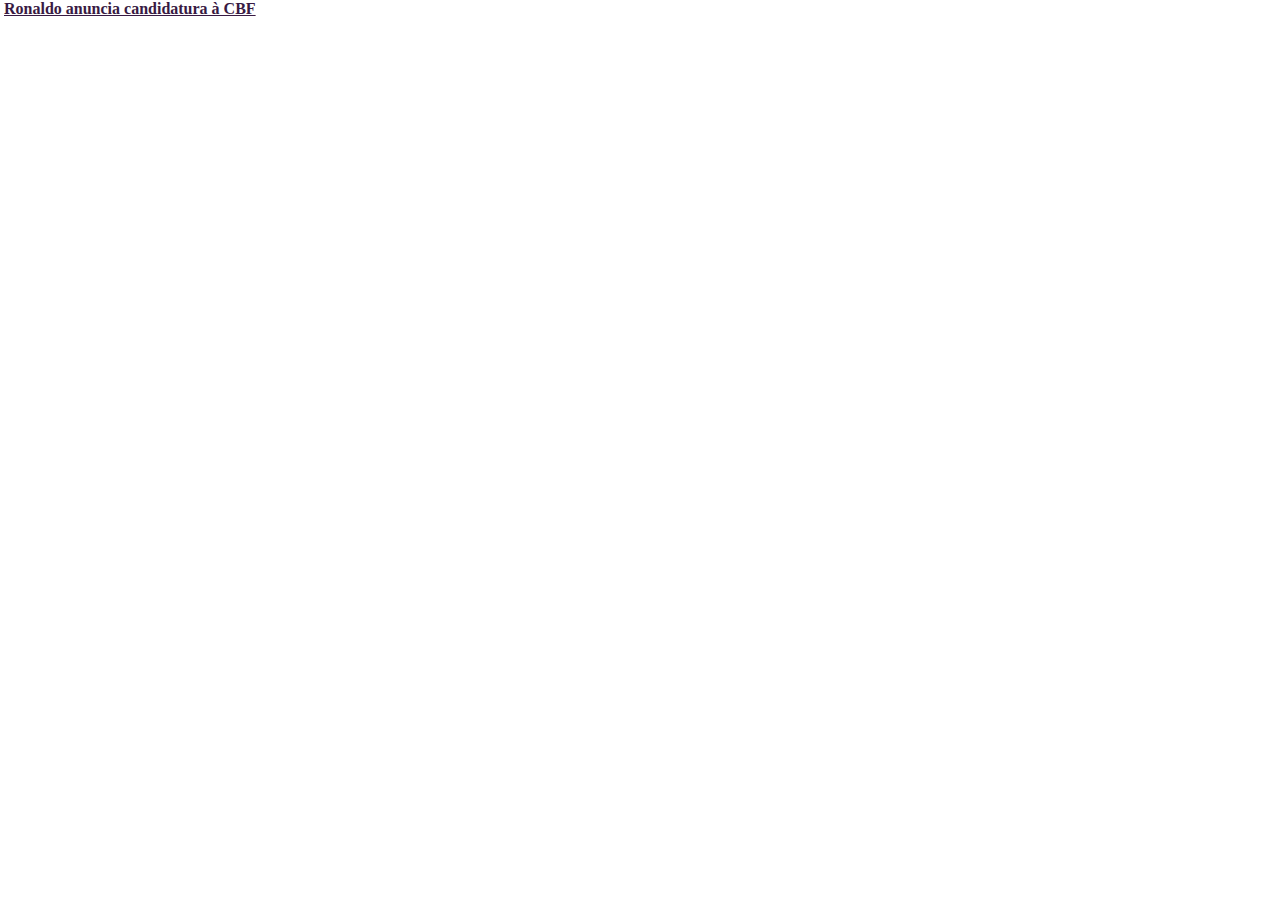
<file: brk.html>
<!DOCTYPE html>
<html lang="pt-br">
<head>
    <meta charset="UTF-8">
    <meta name="viewport" content="width=device-width, initial-scale=1.0">
    <title>RSSN manchete</title>
    <link rel="stylesheet" href="brkstyles.css">
    <style></style>  
</head>
<body>
    <h1 id="header"><a target="_blank" href="https://rssnbrasil.blogspot.com/2024/12/ronaldo-anuncia-candidatura-presidencia.html">Ronaldo anuncia candidatura à CBF</a></h1>        
        <script>
            const params = new URLSearchParams(window.location.search);
            const style = params.get('style');
    
            if (style) {
                document.body.classList.add(style);
            }
        </script></body>
</html>
</file>
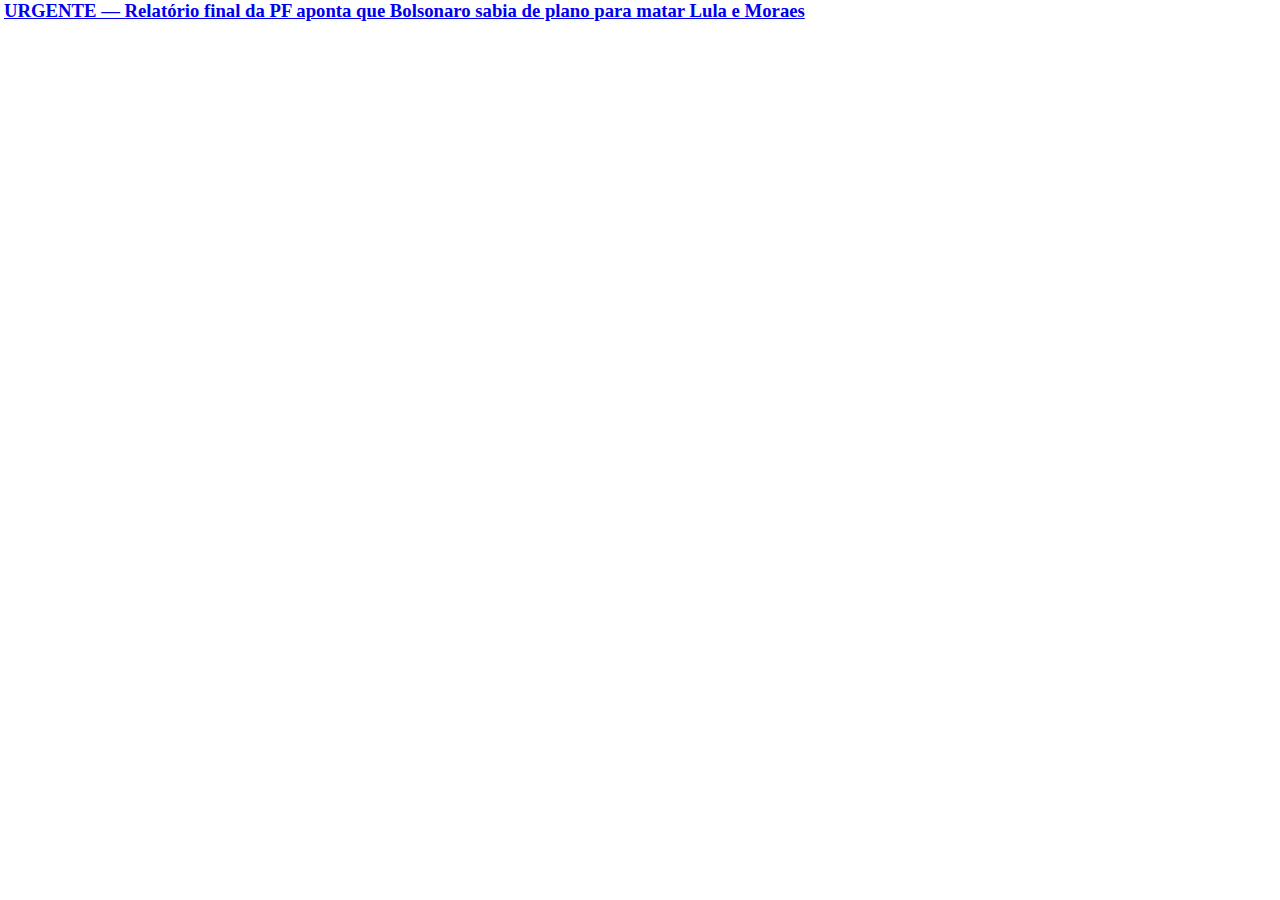
<file: brknews.html>
<!DOCTYPE html>
<html lang="en">
<head>
    <meta charset="UTF-8">
    <meta name="viewport" content="width=device-width, initial-scale=1.0">
    <title>URGENTE — Relatório final da PF aponta que Bolsonaro sabia de plano para matar Lula e Moraes</title>
    <style>body{margin:0;padding:0;}
        h3{margin:0;padding:0;margin-left: 4px;font-weight: bold;}
        </style> 
</head>
<body>
    <h3><a target="_blank" href="https://praiagrande-news.blogspot.com/2024/11/urgente-relatorio-final-da-pf-aponta.html">
        URGENTE — Relatório final da PF aponta que Bolsonaro sabia de plano para matar Lula e Moraes</a></h3>
</body>
</html>
</file>
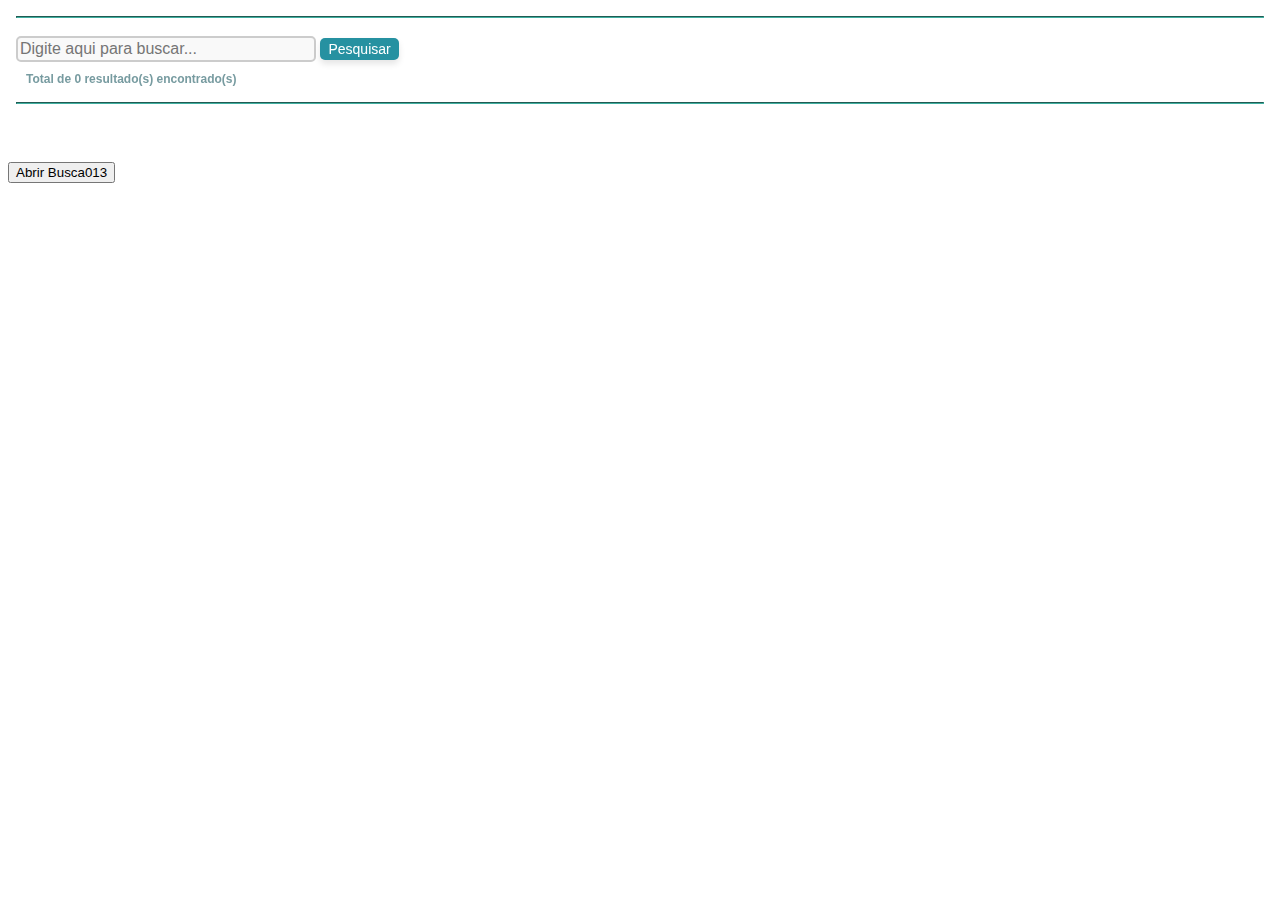
<file: limpo.html>
<!DOCTYPE html>
<html lang="en">
<head>
    <meta charset="UTF-8">
    <meta name="viewport" content="width=device-width, initial-scale=1.0">
    <title>Document</title>
    <style>body {
        font-family: Arial, sans-serif;
    }
    
    #overlay {
        position: fixed;
        top: 0;
        left: 0;
        width: 100%;
        height: 100%;
        background: rgba(0, 0, 0, 0.5);
        display: none;
    }
    
    #iframeModal {
        position: fixed;
        top: 50%;
        left: 50%;
        transform: translate(-50%, -50%);
        background: #fff;
        padding: 20px;
        border-radius: 10px;
        display: none;
        width: 80%;
        height: 80%;
        z-index: 1000;
    }
    
    #iframeModal iframe {
        width: 100%;
        height: 90%;
        border: none;
    }
    
    #iframeModal button {
        margin-top: 10px;
        padding: 10px 20px;
        border: none;
        background: #007BFF;
        color: #fff;
        border-radius: 5px;
        cursor: pointer;
    }
    
    #iframeModal button:hover {
        background: #0056b3;
    }
    </style>
</head>
<body>
    
     <iframe src="https://biondocode.github.io/fraser/busca013.html" width="100%" height="100%" frameborder="0" title="Busca013"></iframe>
    <button id="openIframe">Abrir Busca013</button> <div id="overlay"></div> <div id="iframeModal"> <iframe src="https://biondocode.github.io/fraser/busca013.html" frameborder="0"></iframe> <button id="closeIframe">Fechar</button> </div> <script src="https://biondocode.github.io/fraser/busca013pgn.js"></script>
    <script>document.getElementById('openFullscreenIframe').addEventListener('click', function() {
        document.getElementById('fullscreenIframe').style.display = 'block';
    });
    
    document.getElementById('closeFullscreenIframe').addEventListener('click', function() {
        document.getElementById('fullscreenIframe').style.display = 'none';
    });
    </script>

</body>
</html>
</file>
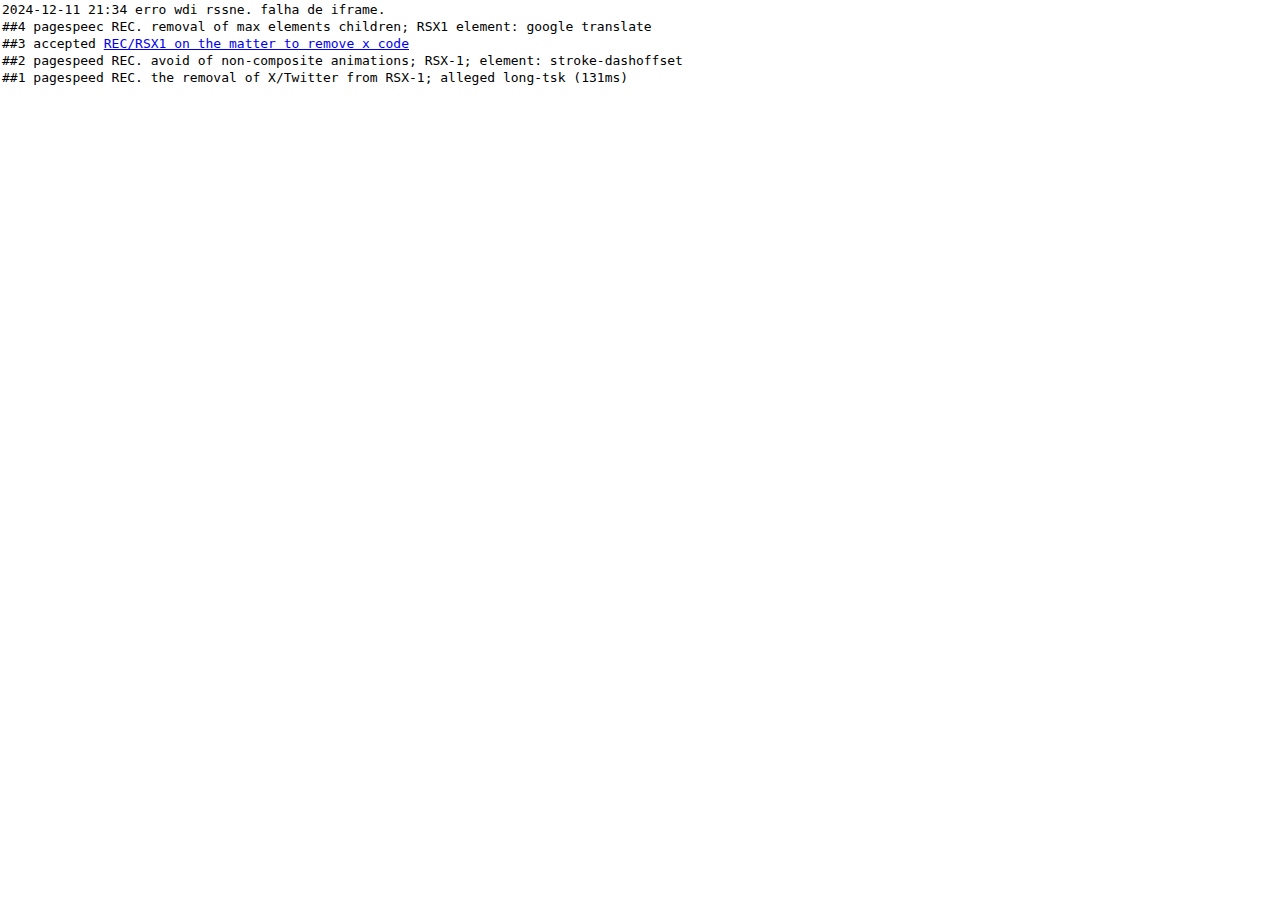
<file: recc.html>
<!DOCTYPE html>
<html lang="en">
<head>
    <meta charset="UTF-8">
    <meta name="viewport" content="width=device-width, initial-scale=1.0">
    <title>Document</title>
    <style>body{margin: 0;padding: 0;}
        p {margin-bottom: 4px;margin: 2px;}
    </style>
</head>
<body>
    <main>
<code>
    <p>2024-12-11 21:34 erro wdi rssne. falha de iframe.</p>

    <p>##4 pagespeec REC. removal of max elements children; RSX1 element: google translate</p>
    
    <p>##3 accepted <a href="https://github.com/bndco/fraser/commit/9ff4c87d0b38acf89f24df21d93790eb20df4cbb">REC/RSX1 on the matter to remove x code</a> </p>

    <p>##2 pagespeed REC. avoid of non-composite animations; RSX-1; element: stroke-dashoffset</p>

    <p>##1 pagespeed REC. the removal of X/Twitter from RSX-1; alleged long-tsk (131ms)</p>

</code>
</main>


</body>
</html>
</file>
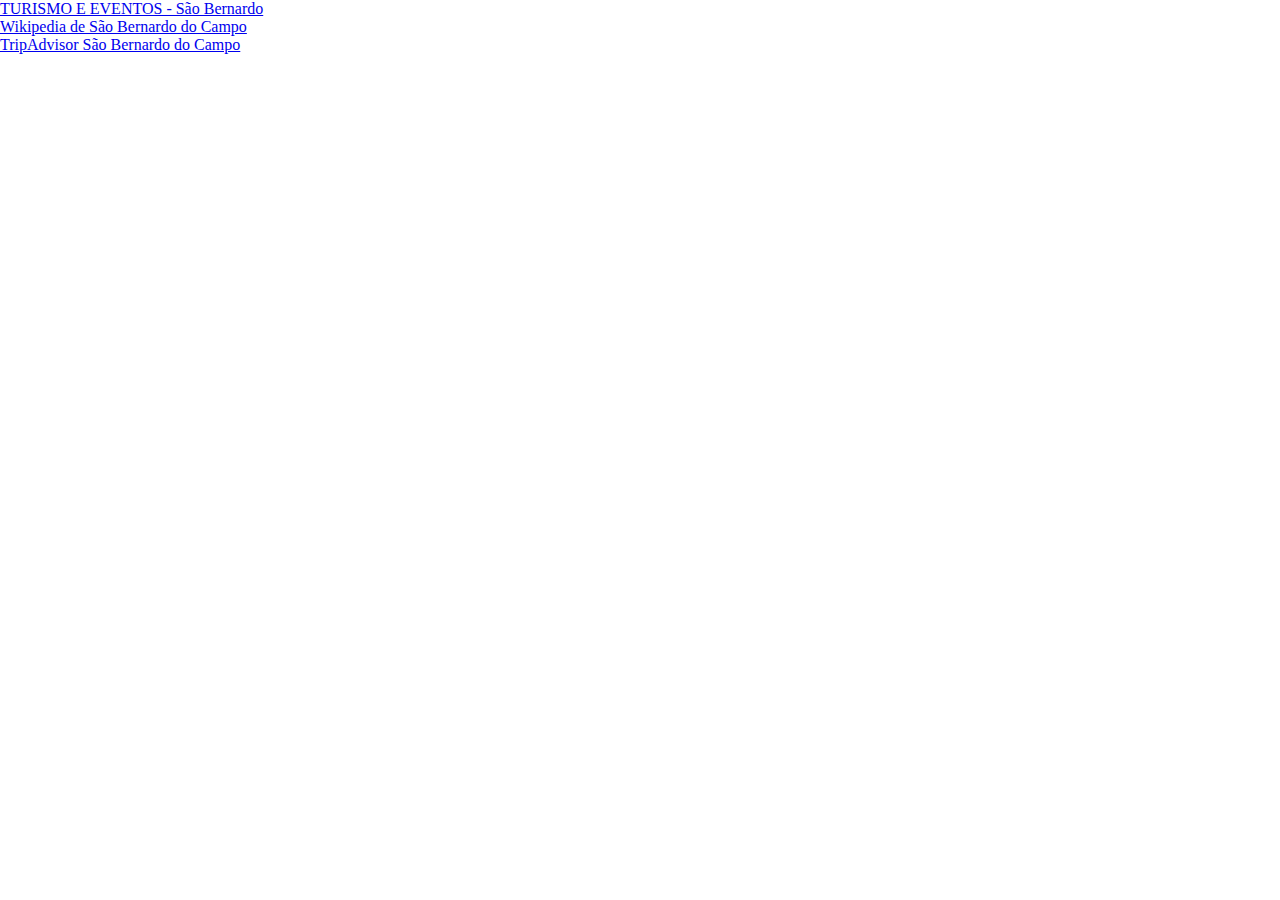
<file: sbc-sp.html>
<!DOCTYPE html>
<html lang="pt-br">
<head>
    <meta charset="UTF-8">
    <meta name="viewport" content="width=device-width, initial-scale=1.0">
    <title>Conteúdo do iframe</title>
    <style>
        body {
            margin: 0;
            padding: 0;
            overflow: hidden;
        }
        p {
            margin: 0;
            padding: 0;
            overflow: hidden;
        }
        .rssnv a, .rssnv a:visited {
            margin: 0;
            padding: 0;
    color: rgb(253, 170, 45);
    font-weight: bold;
}

.rssnv a:visited {
    color: rgb(255, 189, 23);
}

        .rssn p {color: white;}
    
    </style>
</head>
<body>
    <p><a aria-label="São Bernardo do Campo, Turismo e eventos - Prefeitura" href="https://www.saobernardo.sp.gov.br/web/sdect/turismo-e-eventos">TURISMO E EVENTOS - São Bernardo</a></p>
    <p><a href="https://pt.wikipedia.org/wiki/S%C3%A3o_Bernardo_do_Campo">Wikipedia de São Bernardo do Campo</a></p>
    <p><a href="https://www.tripadvisor.com.br/Attractions-g303626-Activities-Sao_Bernardo_Do_Campo_State_of_Sao_Paulo.html">TripAdvisor São Bernardo do Campo</a></p>
    

<script>
    // Pega o parâmetro "style" da URL
    const params = new URLSearchParams(window.location.search);
    const style = params.get('style');

    // Aplica a classe correspondente ao parâmetro
    if (style) {
        document.body.classList.add(style);
    }
</script>

</body>
</html>
</file>
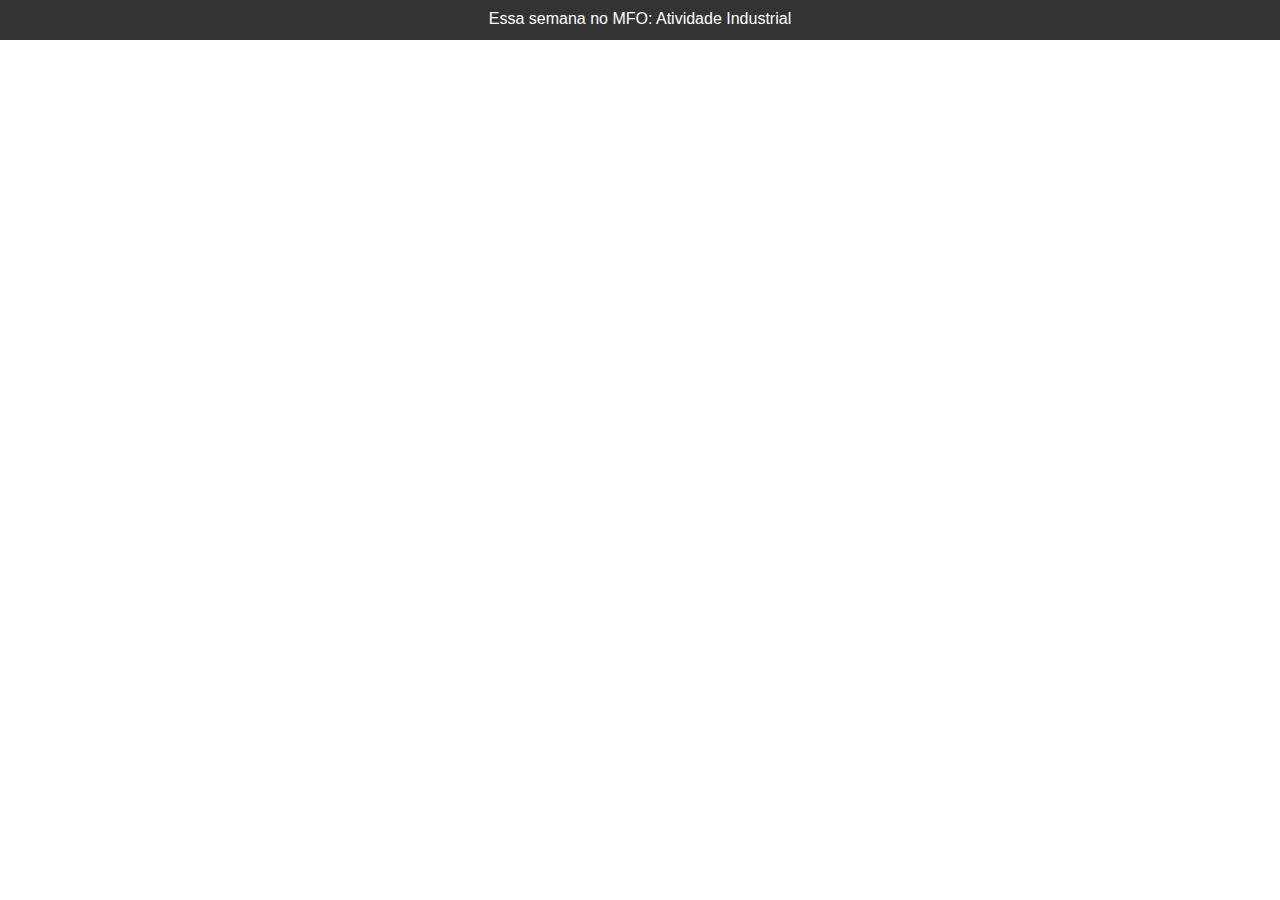
<file: wkmfo.html>
<!DOCTYPE html>
<html lang="en">
<head>
    <meta charset="UTF-8">
    <meta name="viewport" content="width=device-width, initial-scale=1.0">
    <title>Semana no MFO</title>
    <style>
        body {
            margin: 0;
            font-family: Arial, sans-serif;
        }
        .top-bar {
            position: fixed;
            top: 0;
            left: 0;
            width: 100%;
            background-color: #333;
            color: #fff;
            text-align: center;
            padding: 10px 0;
            font-size: 16px;
            overflow: hidden;
        }
        .info-container {
            position: relative;
            height: 20px; /* Ajuste a altura para a altura do texto */
        }
        .info {
            position: absolute;
            top: 0;
            left: 0;
            right: 0;
            opacity: 0;
            transition: opacity 1s ease-in-out;
        }
        .info.active {
            opacity: 1;
        }
    </style>
</head>
<body>

<div class="top-bar">
    <div class="info-container">
        <div class="info">Essa semana no MFO: Atividade Industrial</div>
        <div class="info">Essa semana no MFO: Relatório Focus de 2 de dezembro</div>
        <div class="info">Essa semana no MFO: Dados de Crescimento Econômico</div>
        <div class="info">Essa semana no MFO: PIB do 3º Tri</div>
        <div class="info">Essa semana no MFO: Índice PMI</div>
        <div class="info">Essa semana no MFO: Livro Bege</div>
        <div class="info">Essa semana no MFO: Pesquisa Industrial Mensal do IBGE</div>
        <div class="info">Essa semana no MFO: Payroll, ADP e JOLTS.</div>
    </div>
</div>

<script>
    const infos = document.querySelectorAll('.info');
    let currentIndex = 0;

    function showNextInfo() {
        // Ocultar o texto atual
        infos[currentIndex].classList.remove('active');

        // Esperar o tempo de transição antes de mostrar o próximo
        setTimeout(() => {
            // Atualizar o índice
            currentIndex = (currentIndex + 1) % infos.length;

            // Mostrar o próximo texto
            infos[currentIndex].classList.add('active');
        }, 1000); // Tempo de transição (mesmo valor que o `transition` no CSS)
    }

    // Inicializar com a primeira informação visível
    infos[currentIndex].classList.add('active');

    // Alternar as informações a cada 4 segundos (3s para exibição, 1s para transição)
    setInterval(showNextInfo, 8000);
</script>

</body>
</html>
</file>
<file: brkstyles.css>
body{
    margin:0;         padding:0;
    margin-bottom: 0px;        font-size: 1rem; 
    max-width: 100%;       box-sizing: border-box;
}
h1{font-size:1rem;margin:0;padding:0;margin-left: 4px;font-weight: bold;margin-bottom: 0px;}
        .rssn h1 { font-size: 40px; color: red;margin:0;padding:0}
        .rssn a {color: rgb(253, 170, 45);}
        .rssn a:visited {color: rgb(255, 189, 23);}
        .rssn a:hover {color: rgb(255, 255, 255);}
        .pgn h1 { font-size: 40px; color: green; }
        .mfo h1 { font-size: 30px; color: blue; margin:0;padding:0;}
        .horos h1,a {line-height: 12px;margin-top:6px;color: rgb(56, 26, 67);}
</file>
